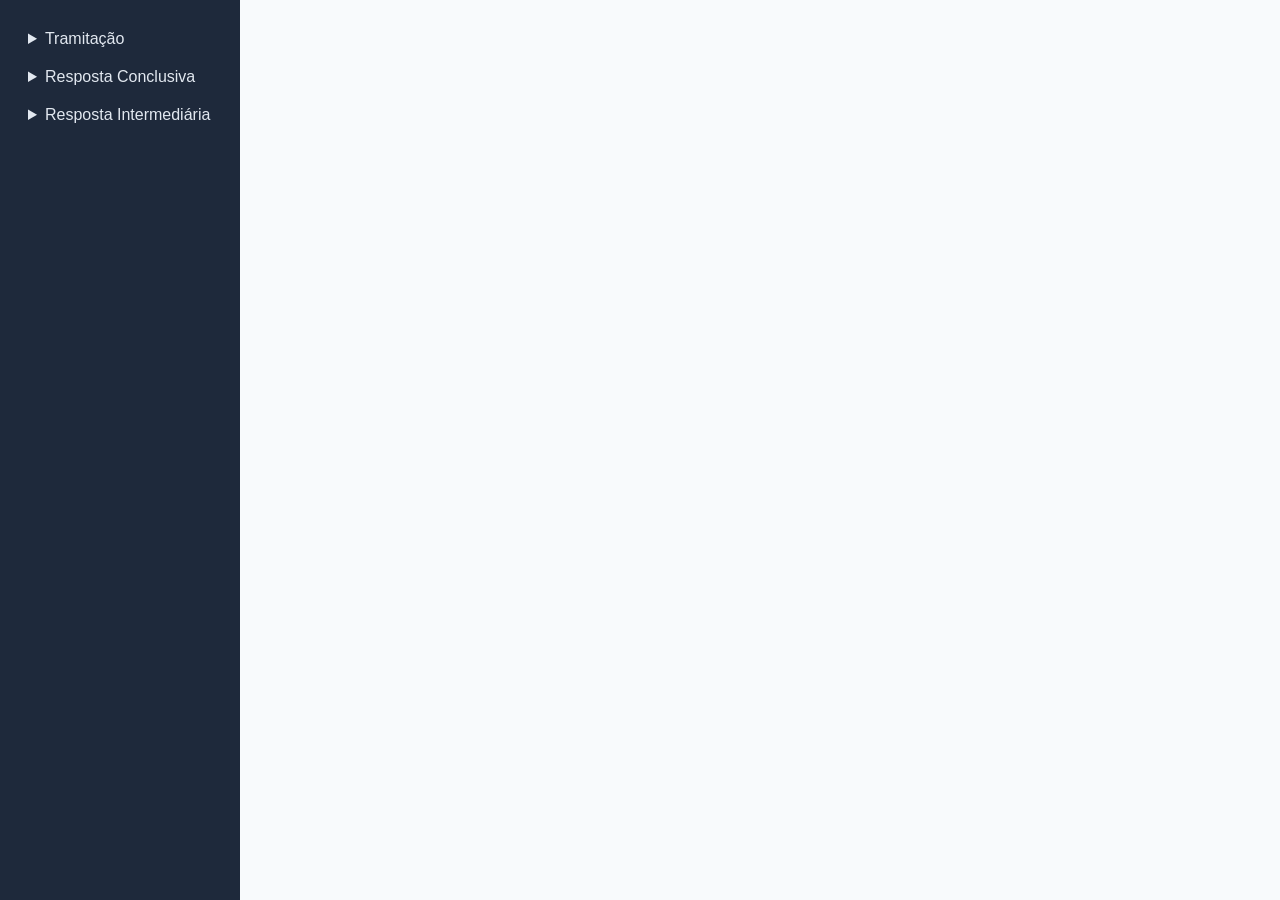
<file: index.html>
<!DOCTYPE html>
<html lang="pt-BR">
<head>
    <meta charset="UTF-8">
    <meta name="viewport" content="width=device-width, initial-scale=1.0">
    <title>Responde OGPS</title>
    <link rel="stylesheet" href="css/style.css">
</head>
<body>
    <div id="sidebar-container"></div>
    <main id="content-container"></main>

    <script src="scripts/sidebar.js" defer></script>
    <script src="scripts/app.js" defer></script>
    <script src="scripts/copy-text.js" defer></script>
    <script src="scripts/lists.js" defer></script>
    <script src="scripts/notification.js" defer></script>
</body>
</html>
</file>
<file: css/style.css>
:root {
    --primary-color: #2563eb;
    --primary-hover: #1d4ed8;
    --secondary-color: #1e40af;
    --background-light: #f8fafc;
    --background-dark: #1e293b;
    --sidebar-bg: #1e293b;
    --sidebar-text: #e2e8f0;
    --sidebar-hover: #334155;
    --card-bg: #ffffff;
    --card-shadow: 0 4px 6px -1px rgba(0, 0, 0, 0.1), 0 2px 4px -1px rgba(0, 0, 0, 0.06);
    --text-primary: #1e293b;
    --text-secondary: #64748b;
    --success-color: #10b981;
    --warning-color: #f59e0b;
    --error-color: #ef4444;
    --transition: all 0.2s ease-in-out;
}

@media (prefers-color-scheme: dark) {    
    :root {
        --primary-color: #3b82f6;
        --primary-hover: #60a5fa;
        --secondary-color: #1d4ed8;
        --background-light: #0f172a;
        --background-dark: #090d16;
        --sidebar-bg: #1e293b;
        --sidebar-text: #f1f5f9;
        --sidebar-hover: #334155;
        --card-bg: #1e293b;
        --card-shadow: 0 10px 15px -3px rgba(0, 0, 0, 0.5), 0 4px 6px -4px rgba(0, 0, 0, 0.5);
        --text-primary: #f8fafc;
        --text-secondary: #94a3b8;
    }
}

* {
    box-sizing: border-box;
    margin: 0;
    padding: 0;
    font-family: 'Segoe UI', Tahoma, Geneva, Verdana, sans-serif;
}

body {
    display: flex;
    background-color: var(--background-light);
}

/* SIDEBAR */
.sidebar {
    width: 240px;
    background-color: var(--sidebar-bg);
    color: var(--sidebar-text);
    padding: 20px 16px;
    overflow-y: auto;
    flex-shrink: 0;
    transition: var(--transition);
    height: 100vh;
    position: sticky;
    top: 0;
}

.sidebar a {
    color: var(--sidebar-text);
    text-decoration: none;
    display: block;
    padding: 10px 12px;
    border-radius: 6px;
    font-size: 0.9rem;
    transition: var(--transition);
}

.sidebar a:hover,
.sidebar summary:hover {
    background-color: var(--sidebar-hover);
}

.sidebar ul {
    list-style-type: none;
}

.sidebar li {
    margin-bottom: 10px;
}

.sidebar summary {
    padding: 10px 12px;
    border-radius: 6px;
    cursor: pointer;
    transition: var(--transition);
    font-size: 1.0rem;
}

.sidebar [open] summary {
  margin-bottom: 10px;
  background-color: var(--sidebar-hover);
}

/* CONTENT CARD */
.content-container {
    padding: 24px;
    display: flex;
}

.main-card {
    width: 100%;
    background-color: var(--card-bg);
    border-radius: 12px;
    padding: 28px;
    box-shadow: var(--card-shadow);
    border: 1px solid rgba(148, 163, 184, 0.15);
}

/* HEADER */
.main-header {
    margin-bottom: 24px;
    color: var(--text-primary);
}

.main-header h1 {
    font-size: 1.5rem;
    margin-bottom: 4px;
}

.main-header p {
    font-size: 0.9rem;
}

/* INPUTS */
form {
    display: flex;
    flex-direction: column;
    gap: 16px;
}

form input,
form select {
    max-width: 600px;
    width: 100%;
    padding: 8px 16px;
    background-color: var(--background-light);
    border: 1px solid rgba(148, 163, 184, 0.35);
    border-radius: 6px;
    color: var(--text-primary);
    font-size: 0.95rem;
    outline: none;
    transition: var(--transition);
}

form input::placeholder {
    color: var(--text-secondary);
}

form input:focus,
form select:focus {
    border-color: var(--primary-color);
    box-shadow: 0 0 0 2px rgba(59, 130, 246, 0.25);
}

/* TEXT HEADER */
.text-header {
    display: flex;
    justify-content: space-between;
    align-items: center;
    margin-top: 24px;
    padding-top: 20px;
    margin-bottom: 16px;
    border-top: 1px solid rgba(148, 163, 184, 0.2);
}

.text-header h2 {
    font-size: 1.1rem;
    font-weight: 700;
    color: var(--text-primary);
}

/* BUTTONS */
#submit-btn {
    background-color: var(--primary-color);
    color: #ffffff;
    border: none;
    border-radius: 6px;
    padding: 10px 18px;
    font-size: 0.9rem;
    font-weight: 600;
    cursor: pointer;
    transition: var(--transition);
    margin-left: auto;
}

#submit-btn:hover {
    background-color: var(--primary-hover);
}

/* TEXT BOX */
.text-box {
    background-color: var(--background-light);
    border: 1px solid rgba(148, 163, 184, 0.35);
    border-radius: 8px;
    padding: 20px;
    max-height: 360px;
    overflow-y: auto;
    line-height: 1.6;
    font-size: 0.95rem;
    color: var(--text-primary);
}

mark {
    background-color: rgba(148, 163, 184, 0.25);
    color: var(--text-primary);
    border-radius: 4px;
    padding: 2px 6px;
    font-weight: 500;
}

/* NOTIFICATION */
.notification-toast {
    position: fixed;
    bottom: 36px;
    left: 50%;
    background-color: var(--success-color);
    padding: 1rem 3rem;
    border-radius: 6px;
    box-shadow: var(--card-shadow);
    color: var(--sidebar-text);
}
</file>
